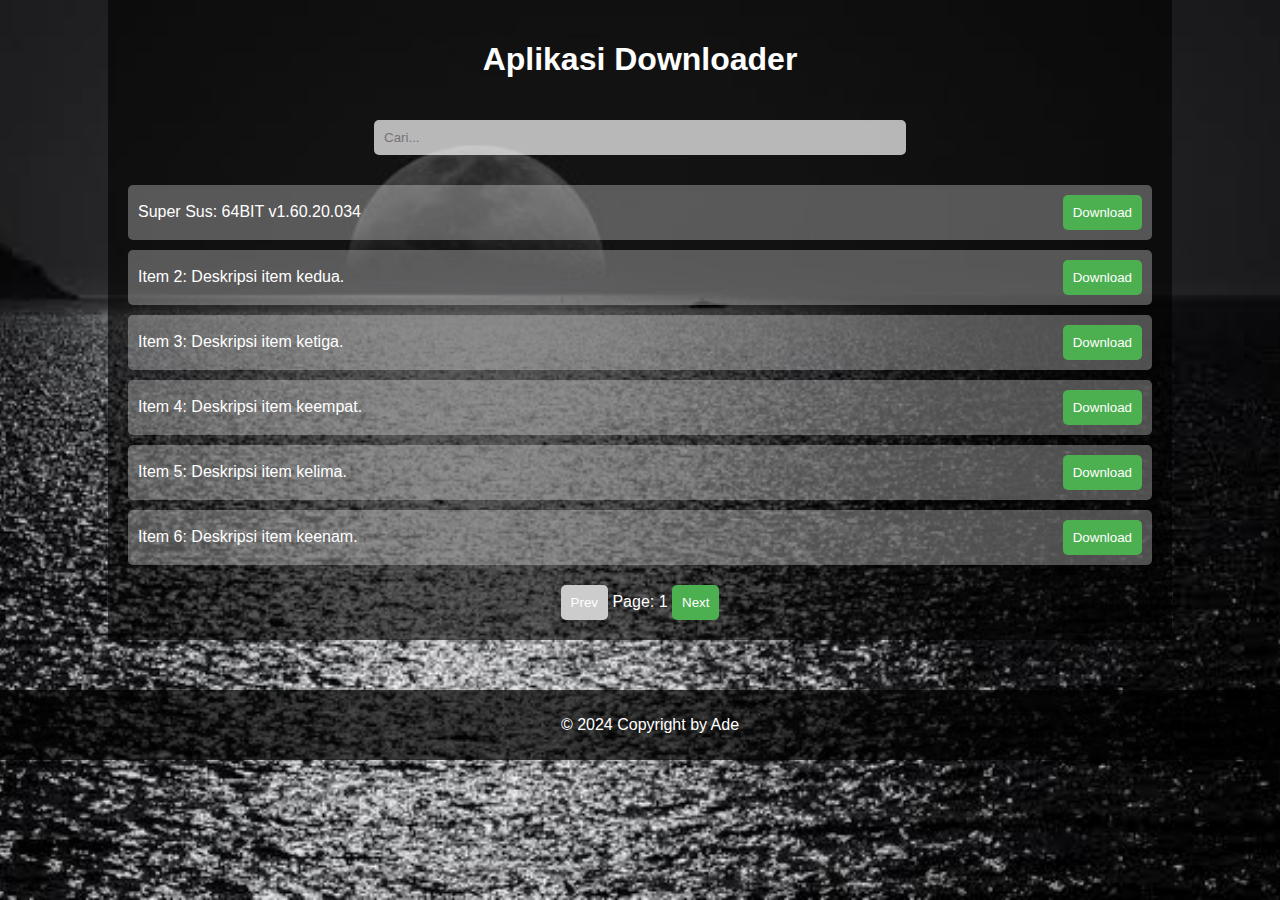
<file: index.html>
<!DOCTYPE html>
<html lang="id">
<head>
    <meta charset="UTF-8">
    <meta name="viewport" content="width=device-width, initial-scale=1.0">
    <title>Downloader List</title>
    <link rel="stylesheet" href="styles.css">
</head>
<body>
    <div class="container">
        <header>
            <h1>Aplikasi Downloader</h1>
            <input type="text" id="search" placeholder="Cari..." oninput="renderList()">
        </header>
        <div class="content">
            <ul id="list">
                <!-- Daftar item akan dimasukkan di sini menggunakan JavaScript -->
            </ul>
        </div>
        <div class="pagination">
            <button id="prev" onclick="changePage(-1)">Prev</button>
            <span>Page: <span id="page-number">1</span></span>
            <button id="next" onclick="changePage(1)">Next</button>
        </div>
    </div>
    <!-- Copyright by Ade di bagian bawah -->
    <footer>
        <p>&copy; 2024 Copyright by Ade</p>
    </footer>
    <script src="script/script.js"></script>
</body>
</html>
</file>
<file: styles.css>
/* styles.css */
body {
    font-family: Arial, sans-serif;
    margin: 0;
    padding: 0;
    background: url('img/ade.jpeg') no-repeat center center fixed;
    background-size: cover;
    color: white;
}

.container {
    width: 80%;
    margin: auto;
    padding: 20px;
    background: rgba(0, 0, 0, 0.6);
}

header {
    text-align: center;
}

#search {
    width: 50%;
    padding: 10px;
    margin-top: 20px;
    background: rgba(255, 255, 255, 0.7);
    border: none;
    border-radius: 5px;
}

.content {
    margin-top: 30px;
}

#list {
    list-style-type: none;
    padding: 0;
}

#list li {
    background: rgba(255, 255, 255, 0.3);
    margin: 10px 0;
    padding: 10px;
    display: flex;
    justify-content: space-between;
    align-items: center;
    border-radius: 5px;
}

button {
    background-color: #4CAF50;
    color: white;
    padding: 10px;
    border: none;
    border-radius: 5px;
    cursor: pointer;
}

button:hover {
    background-color: #45a049;
}

.pagination {
    text-align: center;
    margin-top: 20px;
}

button[disabled] {
    background-color: #ccc;
    cursor: not-allowed;
}

/* Styling untuk footer copyright */
footer {
    text-align: center;
    margin-top: 50px;
    padding: 10px;
    background-color: rgba(0, 0, 0, 0.7);
    color: white;
    position: relative;
    bottom: 0;
    width: 100%;
}
</file>
